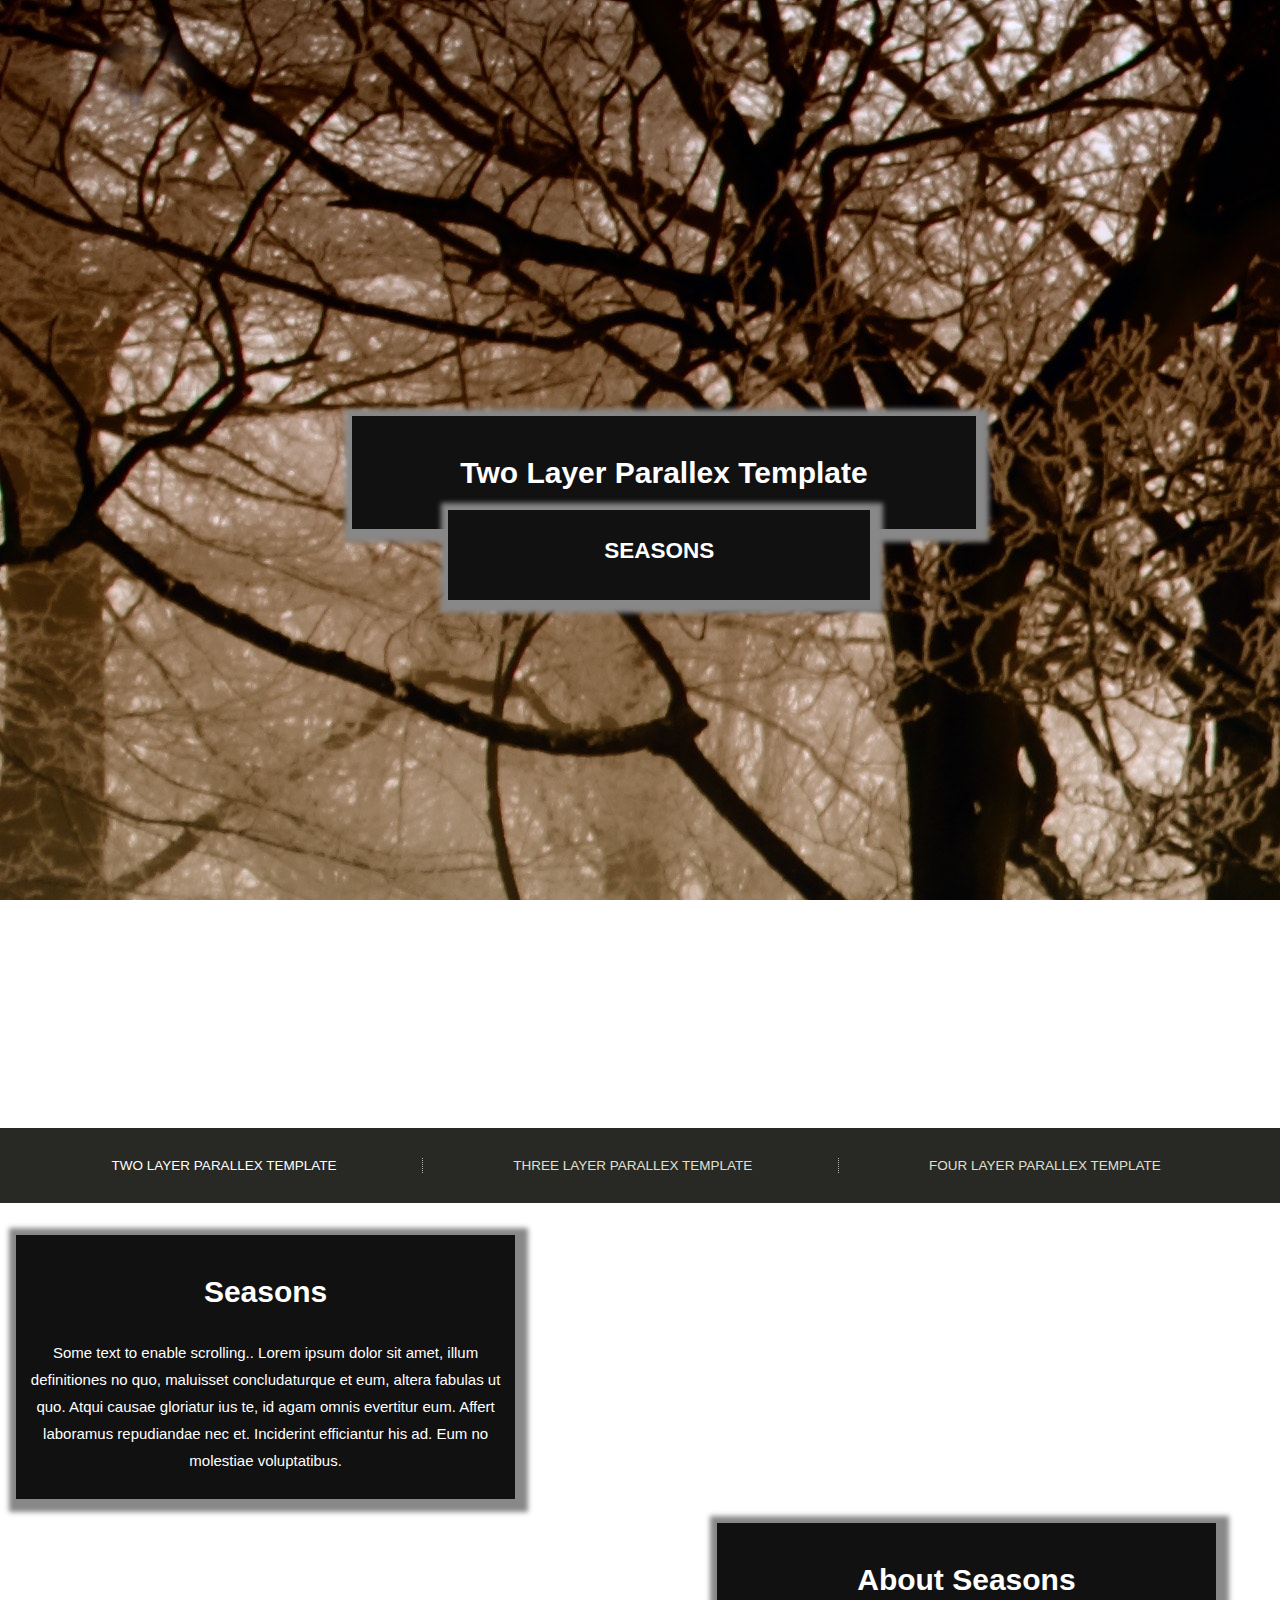
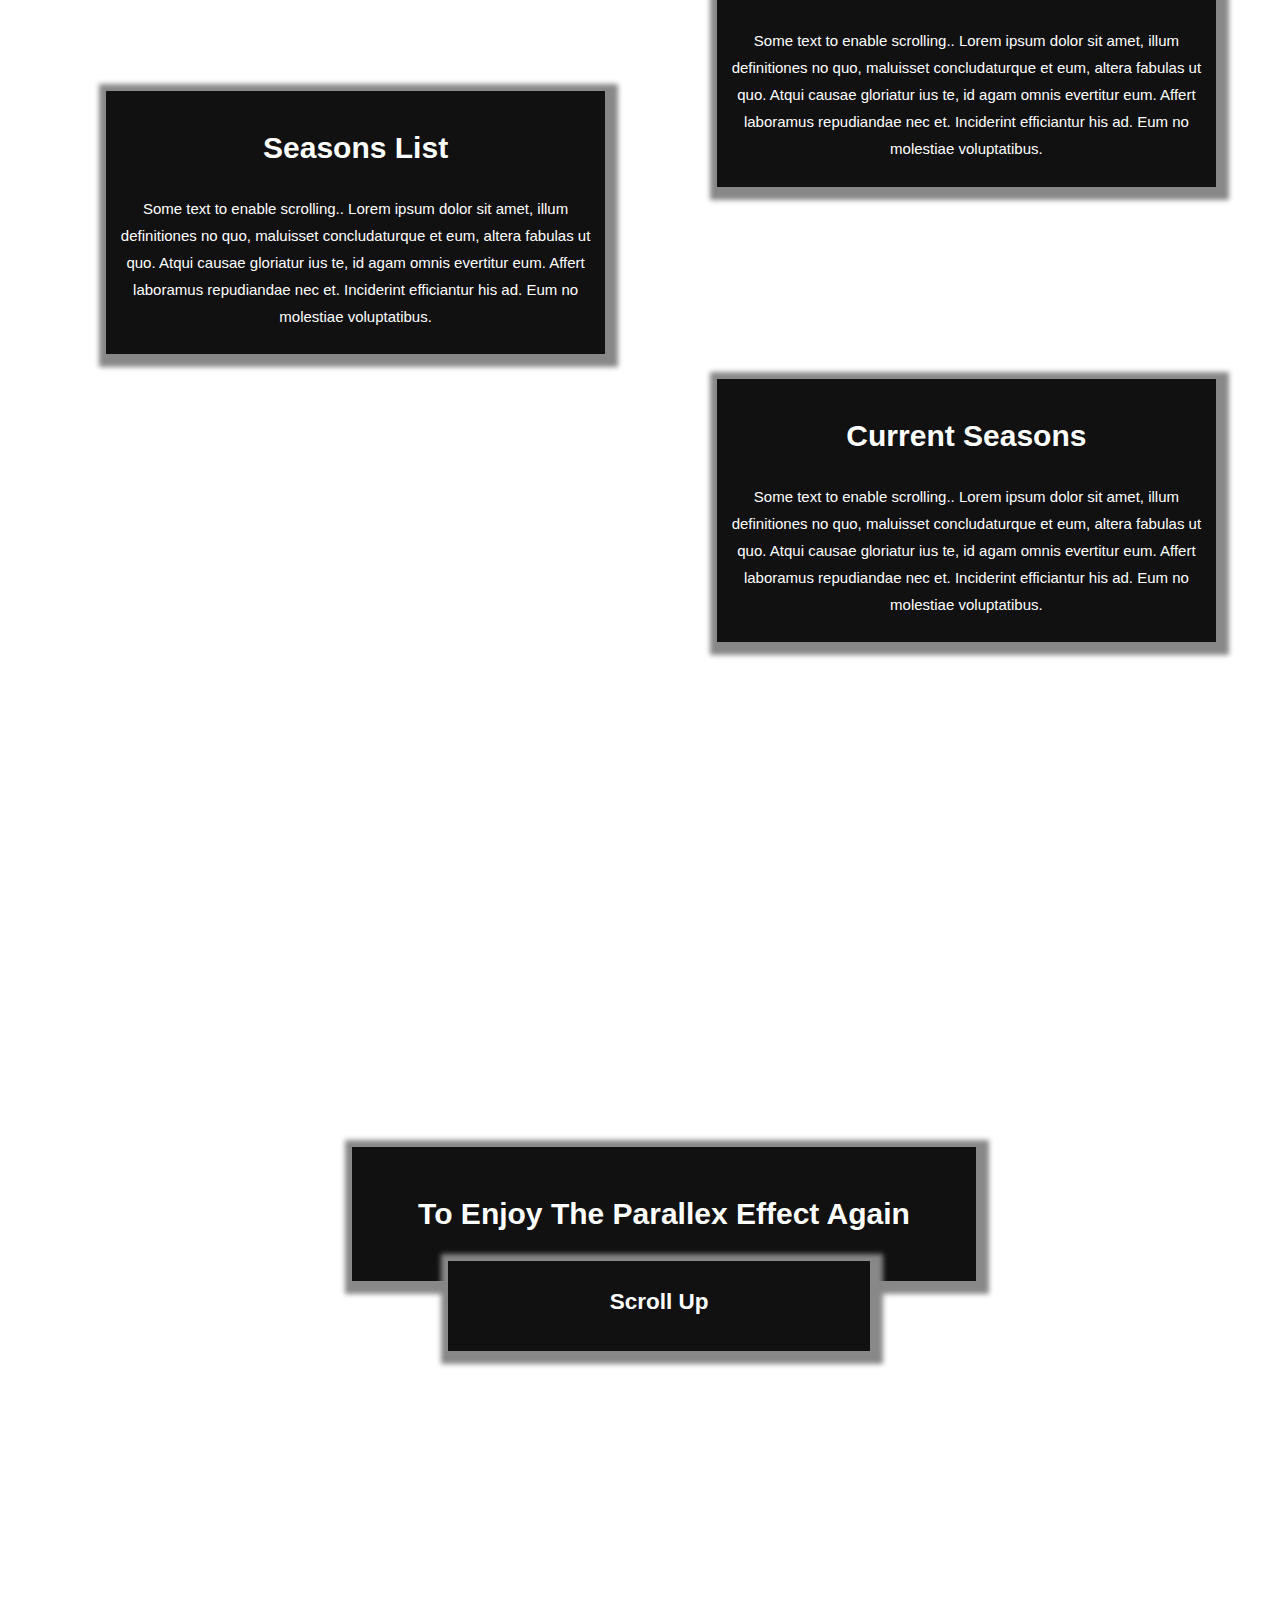
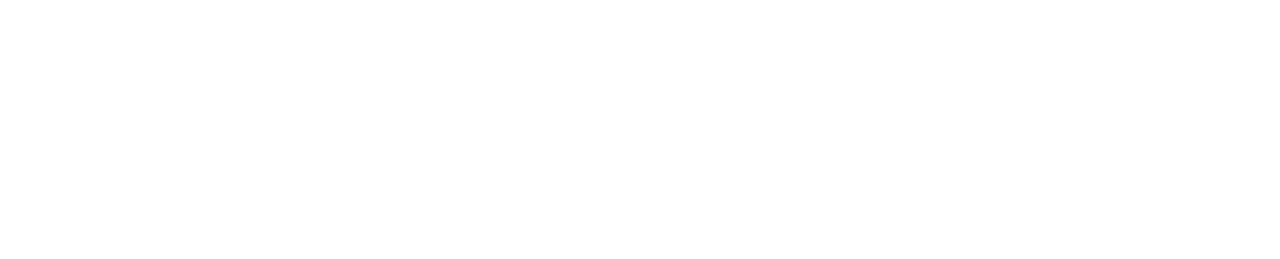
<file: index.html>
<!DOCTYPE html>
<html>
   <head>
      <!-- meta tag for seo  ranking-->
      <meta charset="UTF-8">
      <meta name="description" content="PURE CSS PARALLEX TEMPLATE">
      <meta name="keywords" content="TEMPLATE,TEMPLATE DESIGN,DESIGN,PURE CSS, PARALLEX TEMPLATE, PARALLEX">
      <meta name="viewport" content="width=device-width, initial-scale=1.0, maximum-scale=2.0, minimum-scale=2.0">
      <title>
         TWO-LAYER PARALLEX TEMPLATE
      </title>
      <!-- external css sheet-->
      <link rel="stylesheet" href="assets/css/external.css">
   </head>
   <body>
      <!--div for whole content-->
      <div class="body_contet">
         <!-- header tag contains image and heading-->
         <header class="header" >
            <div class="caption">
               <div class="border1">
                  <h1>Two Layer Parallex Template</h1>
               </div>
               <div class="border2">
                  <h2>SEASONS</h2>
               </div>
            </div>
         </header>
         <!-- sticky navbar-->
         <nav >
            <a class="nav_a_current_active" href="#">TWO LAYER PARALLEX TEMPLATE</a> 
            <a class="nav_a" href="#">THREE LAYER PARALLEX TEMPLATE</a>
            <a class="nav_a_lastchild" href="#">FOUR LAYER PARALLEX TEMPLATE</a>
         </nav>
         <!-- div content1 contains background image and its content-->
         <div class="div_content1" >
            <!-- div first paragraph in div content1-->
            <div class="div_pcontent11">
               <h1>Seasons</h1>
               <p>Some text to enable scrolling.. Lorem ipsum dolor sit amet, illum definitiones no quo, maluisset concludaturque et eum, altera fabulas ut quo. Atqui causae gloriatur ius te, id agam omnis evertitur eum. Affert laboramus repudiandae nec et. Inciderint efficiantur his ad. Eum no molestiae voluptatibus.</p>
            </div>
            <!-- div second paragraph in div content1-->
            <div class="div_pcontent12">
               <h1> About Seasons</h1>
               <p>Some text to enable scrolling.. Lorem ipsum dolor sit amet, illum definitiones no quo, maluisset concludaturque et eum, altera fabulas ut quo. Atqui causae gloriatur ius te, id agam omnis evertitur eum. Affert laboramus repudiandae nec et. Inciderint efficiantur his ad. Eum no molestiae voluptatibus.</p>
            </div>
            <!-- div third paragraph in div content1-->
            <div class="div_pcontent13">
               <h1>Seasons List</h1>
               <p>Some text to enable scrolling.. Lorem ipsum dolor sit amet, illum definitiones no quo, maluisset concludaturque et eum, altera fabulas ut quo. Atqui causae gloriatur ius te, id agam omnis evertitur eum. Affert laboramus repudiandae nec et. Inciderint efficiantur his ad. Eum no molestiae voluptatibus.</p>
            </div>
            <!-- div fourth paragraph in div content1-->
            <div class="div_pcontent14">
               <h1> Current Seasons</h1>
               <p>Some text to enable scrolling.. Lorem ipsum dolor sit amet, illum definitiones no quo, maluisset concludaturque et eum, altera fabulas ut quo. Atqui causae gloriatur ius te, id agam omnis evertitur eum. Affert laboramus repudiandae nec et. Inciderint efficiantur his ad. Eum no molestiae voluptatibus.</p>
            </div>
         </div>
         <!-- div content2 paragraph contains background image and its footer caption-->
         <footer class="div_content2" >
            <div class="border1">
               <h1>
                  <p>To Enjoy The Parallex Effect Again</p>
               </h1>
            </div>
            <div class="border2">
               <h2>Scroll Up </h2>
            </div>
         </footer>
      </div>
   </body>
</html>
</file>
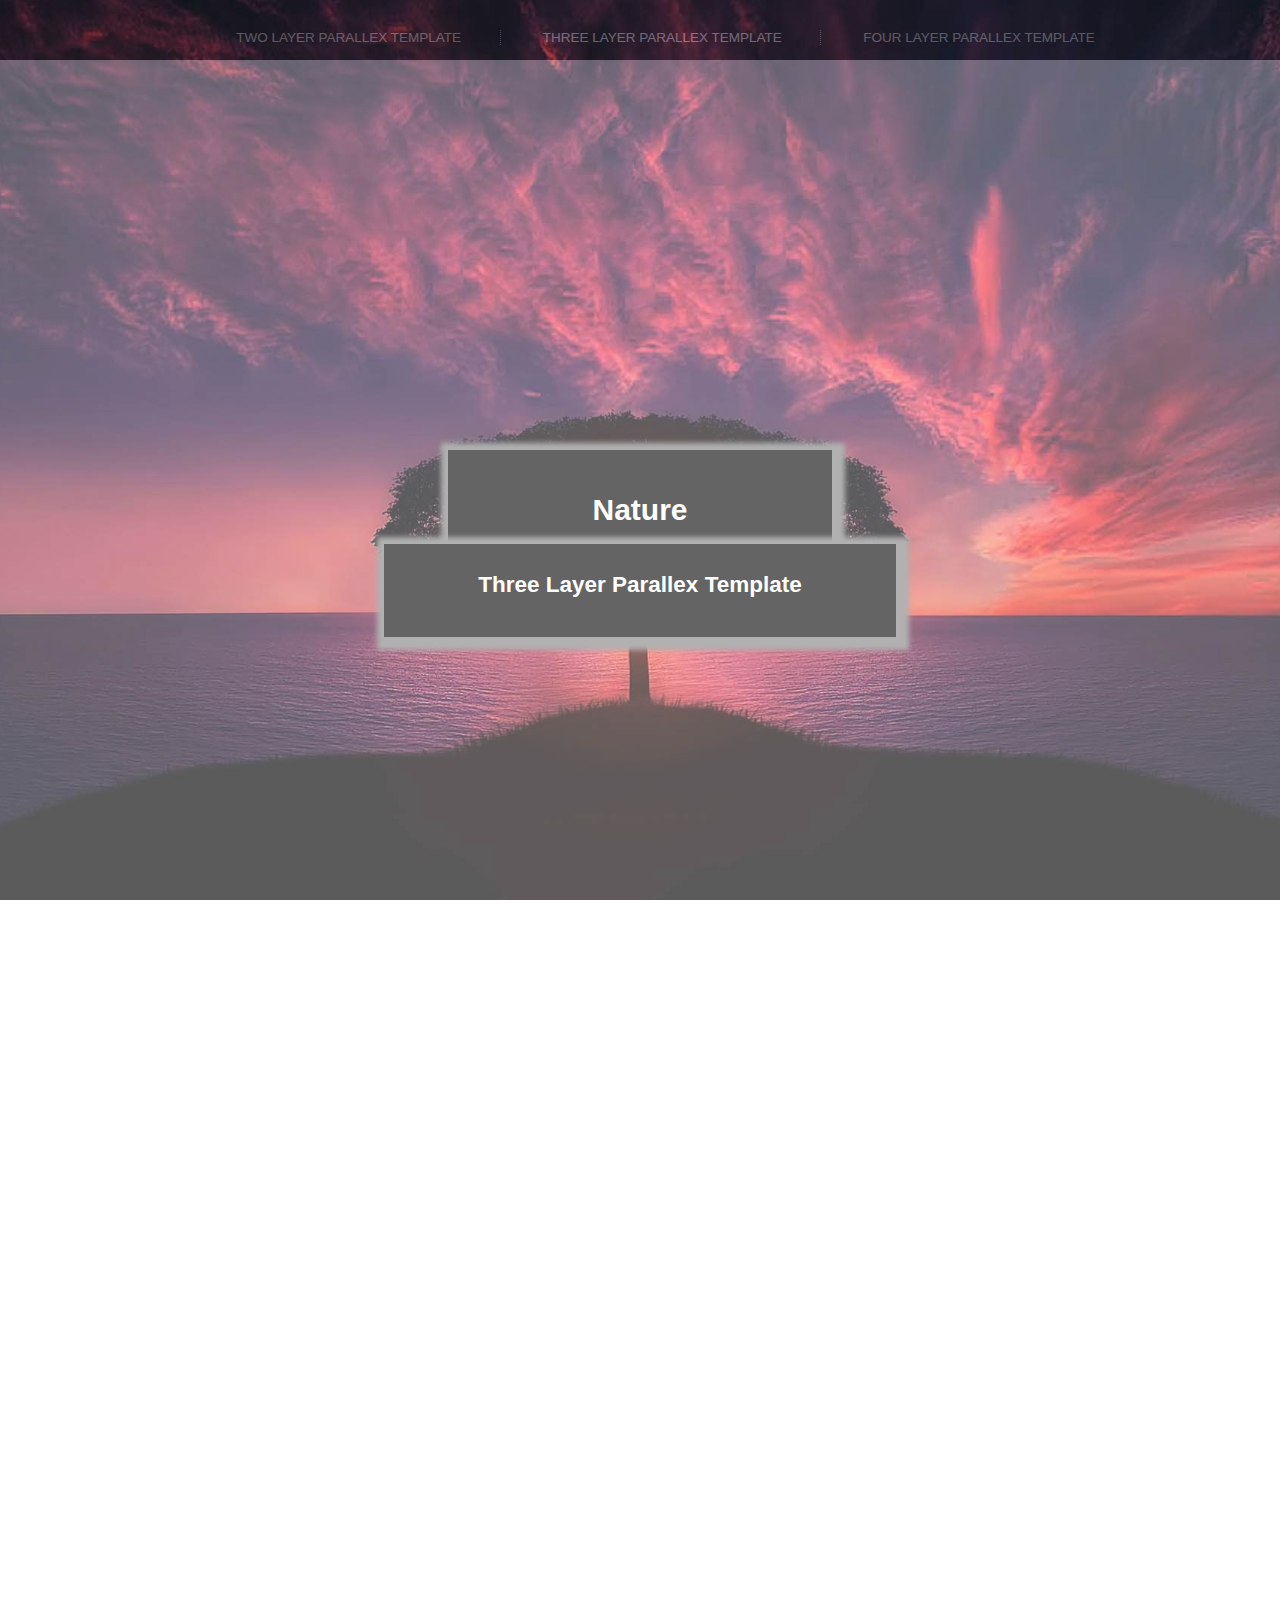
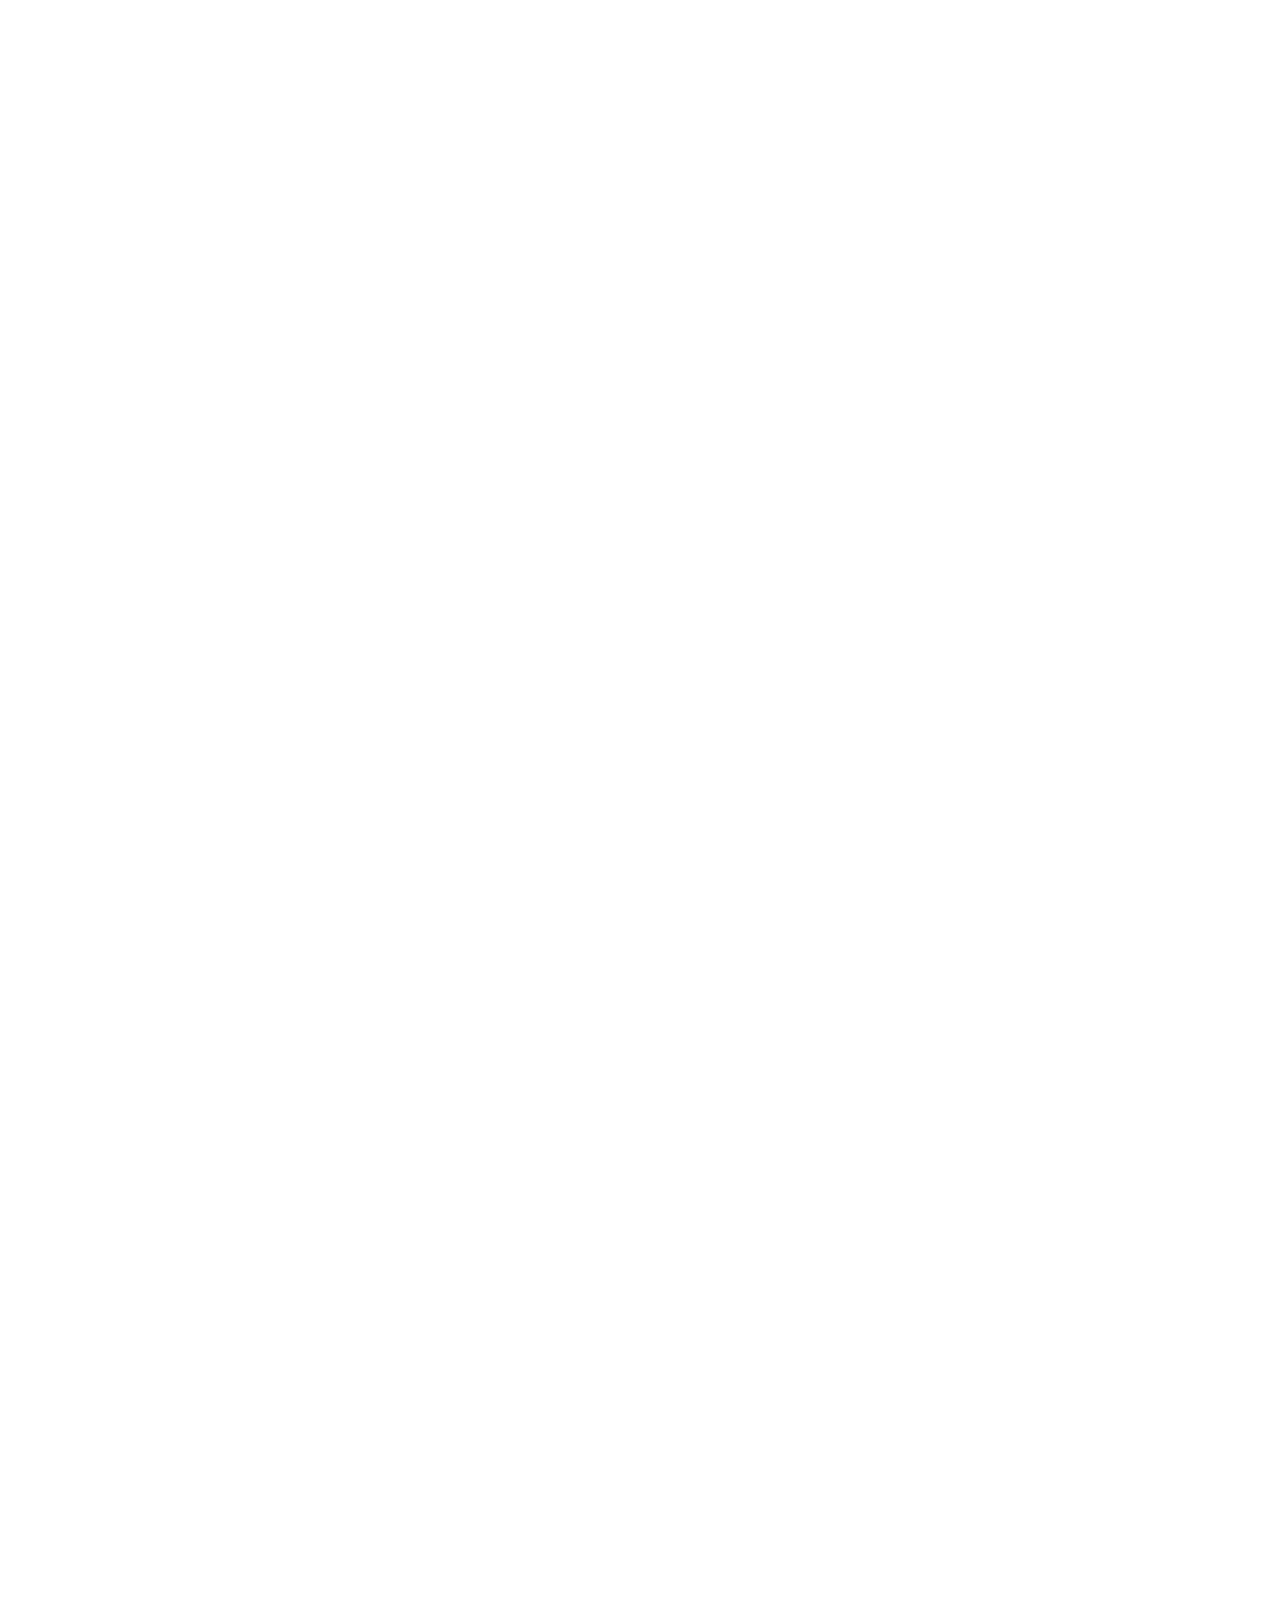
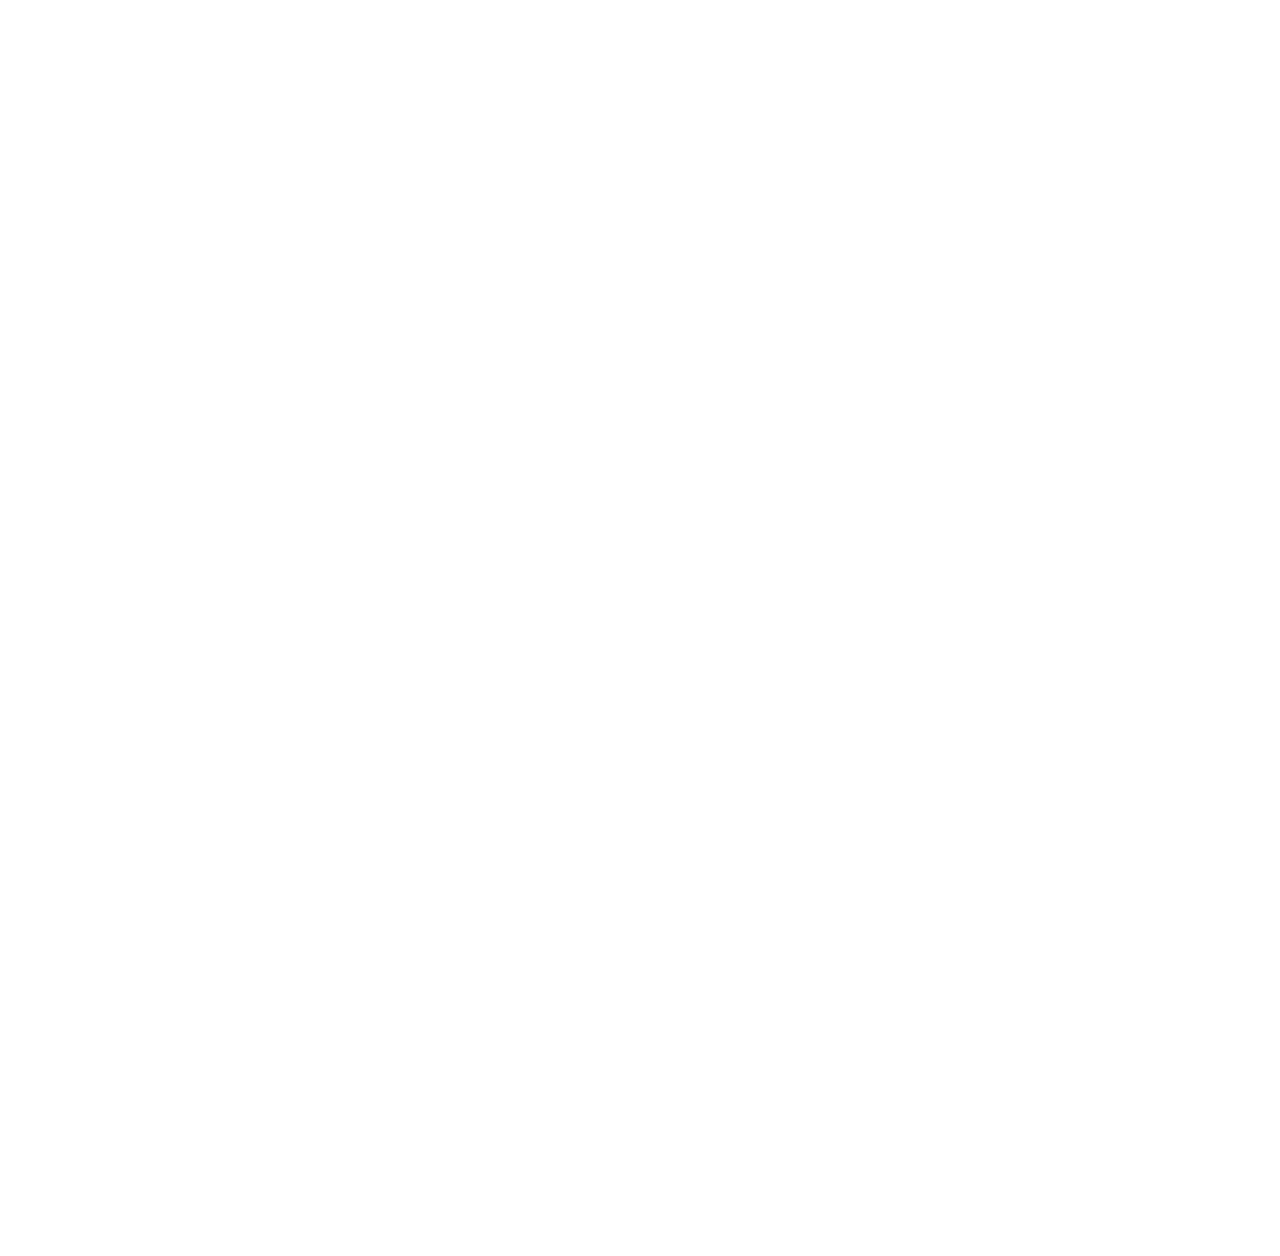
<file: index1.html>
<!DOCTYPE html>
<html>
   <head>
      <!-- meta tag for seo  ranking-->
      <meta charset="UTF-8">
      <meta name="description" content="PURE CSS PARALLEX TEMPLATE">
      <meta name="keywords" content="TEMPLATE,TEMPLATE DESIGN,DESIGN,PURE CSS, PARALLEX TEMPLATE, PARALLEX">
      <meta name="viewport" content="width=device-width, initial-scale=1">
      <title>
         THREE-LAYER PARALLEX TEMPLATE
      </title>
      <!-- external css sheet-->
      <link rel="stylesheet" href="assets/css/external1.css">
   </head>
   <body>
      <!-- fixed nav-->
      <div class="nav">
         <nav >
            <a class="nav_a" href="#">TWO LAYER PARALLEX TEMPLATE</a> 
            <a class="nav_a_current_active" href="#">THREE LAYER PARALLEX TEMPLATE</a>
            <a class="nav_a_lastchild" href="#">FOUR LAYER PARALLEX TEMPLATE</a>
         </nav>
      </div>
      <!-- header div content with image caption-->
      <header class="bgimg-1">
         <div class="caption">
            <div class="border1">
               <h1>Nature</h1>
            </div>
            <div class="border2">
               <h2>Three Layer Parallex Template</h2>
            </div>
         </div>
      </header>
      <!-- div has content with the background-image2-->
      <div class="div_contentp1_bgimg" >
         <div class="div_content_p1">
            <h1>Nature</h1>
            <p>Some text to enable scrolling.. Lorem ipsum dolor sit amet, illum definitiones no quo, maluisset concludaturque et eum, altera fabulas ut quo. Atqui causae gloriatur ius te, id agam omnis evertitur eum. Affert laboramus repudiandae nec et. Inciderint efficiantur his ad. Eum no molestiae voluptatibus.</p>
         </div>
         <!-- div has second content with the background-image2-->
         <div class="div_content_p2">
            <h1> About Nature</h1>
            <p>Some text to enable scrolling.. Lorem ipsum dolor sit amet, illum definitiones no quo, maluisset concludaturque et eum, altera fabulas ut quo. Atqui causae gloriatur ius te, id agam omnis evertitur eum. Affert laboramus repudiandae nec et. Inciderint efficiantur his ad. Eum no molestiae voluptatibus.</p>
         </div>
         <!-- div has third content with the background-image2-->
         <div class="div_content_p3">
            <h1>Nature List</h1>
            <p>Some text to enable scrolling.. Lorem ipsum dolor sit amet, illum definitiones no quo, maluisset concludaturque et eum, altera fabulas ut quo. Atqui causae gloriatur ius te, id agam omnis evertitur eum. Affert laboramus repudiandae nec et. Inciderint efficiantur his ad. Eum no molestiae voluptatibus.</p>
         </div>
         <!-- div has fourth content with the background-image2-->
         <div class="div_content_p4">
            <h1> Current Scenario</h1>
            <p>Some text to enable scrolling.. Lorem ipsum dolor sit amet, illum definitiones no quo, maluisset concludaturque et eum, altera fabulas ut quo. Atqui causae gloriatur ius te, id agam omnis evertitur eum. Affert laboramus repudiandae nec et. Inciderint efficiantur his ad. Eum no molestiae voluptatibus.</p>
         </div>
      </div>
      <!-- div background-image3 is scalled according to scalling-->
      <div class="bgimg-2">
         <div class="caption">
            <div class="border3">
               <h1>Less size</h1>
            </div>
            <div class="border4">
               <h2>Image is scalled according to  scrolling</h2>
            </div>
         </div>
      </div>
      <!-- div contains background-image4 and its content--> 
      <div class="div_contentp2_bgimg" >
         <div class="div_content_p21">
            <h1>scrool up</h1>
            <p>Some text to enable scrolling.. Lorem ipsum dolor sit amet, illum definitiones no quo, maluisset concludaturque et eum, altera fabulas ut quo. Atqui causae gloriatur ius te, id agam omnis evertitur eum. Affert laboramus repudiandae nec et. Inciderint efficiantur his ad. Eum no molestiae voluptatibus.</p>
         </div>
         <!-- div has second content with the background-image4-->
         <div class="div_content_p22">
            <h1> scrool down</h1>
            <p>Some text to enable scrolling.. Lorem ipsum dolor sit amet, illum definitiones no quo, maluisset concludaturque et eum, altera fabulas ut quo. Atqui causae gloriatur ius te, id agam omnis evertitur eum. Affert laboramus repudiandae nec et. Inciderint efficiantur his ad. Eum no molestiae voluptatibus.</p>
         </div>
         <!-- div has third content with the background-image-->
         <div class="div_content_p23">
            <h1>parallex effect</h1>
            <p>Some text to enable scrolling.. Lorem ipsum dolor sit amet, illum definitiones no quo, maluisset concludaturque et eum, altera fabulas ut quo. Atqui causae gloriatur ius te, id agam omnis evertitur eum. Affert laboramus repudiandae nec et. Inciderint efficiantur his ad. Eum no molestiae voluptatibus.</p>
         </div>
      </div>
      <!-- div content with background image and caption for footer-->
      <div class="bgimg-1">
         <div class="caption">
            <div class="border1">
               <h1>Scroll Up and Down</h1>
            </div>
            <div class="border2">
               <h2>To Enjoy Three Layer Parallex Effect </h2>
            </div>
         </div>
      </div>
   </body>
</html>
</file>
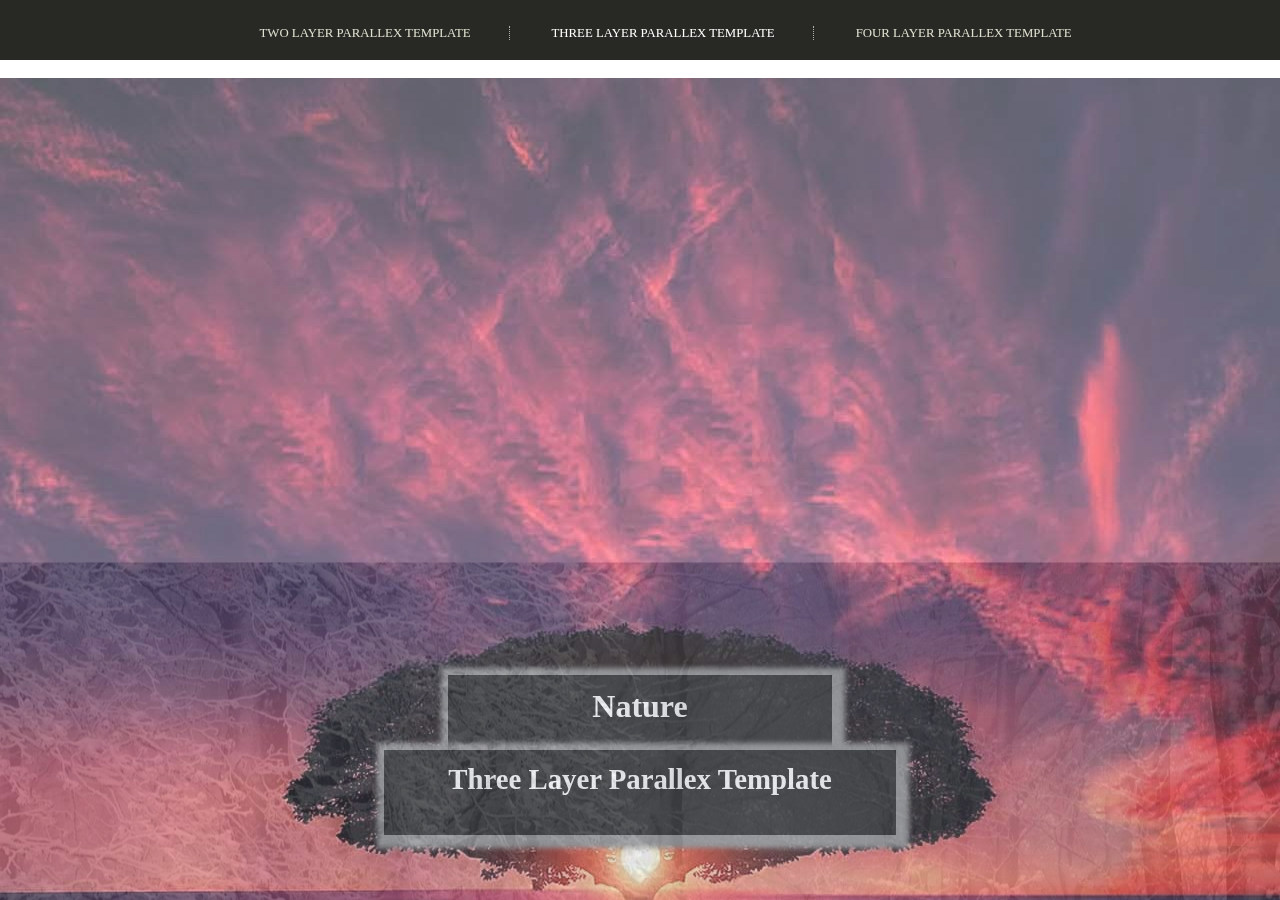
<file: index2.html>
<!DOCTYPE html>
<html>
   <head>
      <!-- meta tag for seo  ranking-->
      <meta charset="utf-8">
      <meta name="viewport" content="width=device-width">
      <title>A grouped pure CSS parallax demo by Keith Clark</title>
      <meta name="description" content="Demonstration of grouping content in pure CSS parallax scrolling website">
      <!-- external css sheet-->
      <link rel="stylesheet" href="assets/css/external2.css">
   </head>
   <body>
      <!--  overall content div-->
      <div class="parallax">
      <!--nav-->
      <div class="nav">
         <nav >
            <a class="nav_a" href="#">TWO LAYER PARALLEX TEMPLATE</a> 
            <a class="nav_a_current_active" href="#">THREE LAYER PARALLEX TEMPLATE</a>
            <a class="nav_a_lastchild" href="#">FOUR LAYER PARALLEX TEMPLATE</a>
         </nav>
      </div>
      <!--one layer parallex effect in group1-->
      <div id="group1" class="parallax__group">
         <div class="parallax__layer parallax__layer--base">
            <!--caption for parallex effect-->
            <div class="caption">
               <div class="border1">
                  <h1>Nature</h1>
               </div>
               <div class="border2">
                  <h2>Three Layer Parallex Template</h2>
               </div>
            </div>
         </div>
      </div>
      <!--two layer parallex effect in group2-->
      <div id="group2" class="parallax__group">
         <div class="parallax__layer parallax__layer--base">
            <!-- div has content with the background-image2-->
            <div class="div_contentp1_bgimg" >
               <!-- div has first content with the background-image2-->
               <div class="div_content_p1">
                  <h1>Nature</h1>
                  <p>Some text to enable scrolling.. Lorem ipsum dolor sit amet, illum definitiones no quo, maluisset concludaturque et eum, altera fabulas ut quo. Atqui causae gloriatur ius te, id agam omnis evertitur eum. Affert laboramus repudiandae nec et. Inciderint efficiantur his ad. Eum no molestiae voluptatibus.</p>
               </div>
               <!-- div has second content with the background-image2-->
               <div class="div_content_p2">
                  <h1> About Nature</h1>
                  <p>Some text to enable scrolling.. Lorem ipsum dolor sit amet, illum definitiones no quo, maluisset concludaturque et eum, altera fabulas ut quo. Atqui causae gloriatur ius te, id agam omnis evertitur eum. Affert laboramus repudiandae nec et. Inciderint efficiantur his ad. Eum no molestiae voluptatibus.</p>
               </div>
               <!-- div has third content with the background-image2-->
               <div class="div_content_p3">
                  <h1>Nature List</h1>
                  <p>Some text to enable scrolling.. Lorem ipsum dolor sit amet, illum definitiones no quo, maluisset concludaturque et eum, altera fabulas ut quo. Atqui causae gloriatur ius te, id agam omnis evertitur eum. Affert laboramus repudiandae nec et. Inciderint efficiantur his ad. Eum no molestiae voluptatibus.</p>
               </div>
            </div>
         </div>
         <!-- div for backgropund layer-->
         <div class="parallax__layer parallax__layer--back">
            <div class="title bg_layer">Background Layer</div>
         </div>
      </div>
      <!--three layer parallex effect in group3-->
      <div id="group3" class="parallax__group">
         <!--div parallex base background-->
         <div class="parallax__layer parallax__layer--fore">
         </div>
         <div class="parallax__layer parallax__layer--base">
            <!--caption for parallex effect-->
            <div class="caption">
               <div class="border3">
                  <h1>Less size</h1>
               </div>
               <div class="border4">
                  <h2>Image is scalled according to  scrolling</h2>
               </div>
            </div>
         </div>
      </div>
      <!--four layer parallex effect in group4-->
      <div id="group4" class="parallax__group">
         <!--div for base layer-->
         <div class="parallax__layer parallax__layer--base">
            <!--div content for base layer-->
            <div class="div_contentp2_bgimg" >
               <!-- div has first content with the background-image4-->
               <div class="div_content_p21">
                  <h1>scrool up</h1>
                  <p>Some text to enable scrolling.. Lorem ipsum dolor sit amet, illum definitiones no quo, maluisset concludaturque et eum, altera fabulas ut quo. Atqui causae gloriatur ius te, id agam omnis evertitur eum. Affert laboramus repudiandae nec et. Inciderint efficiantur his ad. Eum no molestiae voluptatibus.</p>
               </div>
               <!-- div has second content with the background-image4-->
               <div class="div_content_p22">
                  <h1> scrool down</h1>
                  <p>Some text to enable scrolling.. Lorem ipsum dolor sit amet, illum definitiones no quo, maluisset concludaturque et eum, altera fabulas ut quo. Atqui causae gloriatur ius te, id agam omnis evertitur eum. Affert laboramus repudiandae nec et. Inciderint efficiantur his ad. Eum no molestiae voluptatibus.</p>
               </div>
            </div>
         </div>
         <div class="parallax__layer parallax__layer--back">
            <div class="div_contentp2_bgimg" >
               <!-- div has third content with the background-image-->
               <div class="div_content_p23">
                  <h1>parallex effect</h1>
                  <p>Some text to enable scrolling.. Lorem ipsum dolor sit amet, illum definitiones no quo, maluisset concludaturque et eum, altera fabulas ut quo. Atqui causae gloriatur ius te, id agam omnis evertitur eum. Affert laboramus repudiandae nec et. Inciderint efficiantur his ad. Eum no molestiae voluptatibus.</p>
               </div>
            </div>
         </div>
         <!-- div for deep background layer-->
         <div class="parallax__layer parallax__layer--deep">
            <div class="title bg_layer">Deep Background Layer</div>
         </div>
      </div>
      <!-- div for footer-->
      <div id="group5" class="parallax__group">
      <div class="parallax__layer parallax__layer--fore">
         <!--div for foreground-->
         <div class="title bg_layer">Foreground Layer</div>
      </div>
      <!--div for base layer-->
      <div class="parallax__layer parallax__layer--base">
         <div class="caption">
            <div class="border1">
               <h1>Scroll Up and Down</h1>
            </div>
            <div class="border2">
               <h2>To Enjoy Three Layer Parallex Effect </h2>
            </div>
         </div>
      </div>
   </body>
</html>
</file>
<file: assets/css/external.css>
/*
body and html of the document css properties*/

body,
html {
	height: 100%;
	margin: 0;
	font: 400 15px/1.8 "Lato", sans-serif;
	color: #777;

}


/*
whole div content css properties*/

.body_contet {
	margin: 0 auto;
	overflow:auto;

}


/* three background images properties*/

.header,
.div_content1,
.div_content2 {
	background-attachment: fixed;
	background-repeat: no-repeat left top;
	height: 1000px;
	padding: 10% 5% 0% 20%;
	margin: 0;
}


/* header background images properties*/

.header {
	background-image: url("../images/season-5.jpg");
	min-height: 100%;
}


/* properties for heading1&2 in header*/

.border1,
.border2 {
	background-color: #111;
	color: #fff;
	box-shadow: 3px 3px 5px 10px #888888;
}

.border1 {
	padding: 1% 1% 1% 1%;
	text-align: center;
	margin: 30% 25% 0% 10%;
}


/*properties for heading1 in header */

.border2 {
	padding: .2% 1% 1% 1%;
	text-align: center;
	margin: -2% 36% 0% 20%;
	z-index: -2;
}


/* sticky nav colour properties*/

nav {
	color: #d9dfd1;
	background-color: #282924;
}


/* sticky nav text properties*/

nav {
	font-size: 90%;
	height: 40%;
	padding: 2%;
	position: -webkit-sticky;
	position: sticky;
	top: 0;
}

.nav_a,
.nav_a_lastchild {
	color: #e0e0d1;
}


/*sticky nav a tag properties*/

.nav_a {
	padding: 0% 7% 0% 7%;
	text-decoration: none;
	border-right: #b2b3ad dotted 1px;
}


/*sticky nav a tag active tab properties*/

.nav_a_current_active {
	color: white;
	text-decoration: none;
	border-right: #b2b3ad dotted 1px;
	padding: 0% 7% 0% 7%;
}


/*sticky nav a tag last child properties*/

.nav_a_lastchild {
	padding: 0% 7% 0% 7%;
	text-decoration: none;
}


/* div content1 background images properties*/

.div_content1 {
	background-image: url("../images/season-2.jpg");
}


/*div content1 paragraph1,2,3,4 properties*/

.div_pcontent11,
.div_pcontent12,
.div_pcontent13,
.div_pcontent14 {
	background-color: #111;
	color: #fff;
	box-shadow: 3px 3px 5px 10px #888888;
	width: 50%;
}


/*div content1 paragraph1 properties*/

.div_pcontent11 {
	padding: 1%;
	text-align: center;
	float: left;
	margin: -10% 0% 0% -240px;
}


/*div content paragraph1 properties*/

.div_pcontent12 {
	margin-top: 20%;
	padding: 1%;
	text-align: center;
	float: right;
}


/*div content paragraph1 properties*/

.div_pcontent13 {
	padding: 1%;
	text-align: center;
	float: left;
	margin: 20% 0% 0% -150px;
}


/*div content paragraph1 properties*/

.div_pcontent14 {
	margin-top: 20%;
	padding: 1%;
	text-align: center;
	float: right;
}


/*div content2 background image2*/

.div_content2 {
	background-image: url("../images/nature-2.jpg");
}
/* Turn off parallax scrolling for tablets and phones */
@media only screen and (max-device-width: 1024px) {
  
.header,
.div_content1,
.div_content2  {
        background-attachment: scroll;
    }
}
</file>
<file: assets/css/external1.css>
/*
body and html of the document css properties*/

body,
html {
  height: 100%;
  margin: 0;
  font: 400 15px/1.8 "Lato", sans-serif;
  color: #777;
  overflow:scroll;
}


/* three background images properties*/

.bgimg-1,
.bgimg-2,
.bgimg-3 {
  position: relative;
  opacity: 0.65;
  background-attachment: fixed;
  background-position: center;
  background-repeat: no-repeat;
  background-size: cover;
}


/* fixed nav color properties*/

.nav {
  color: #d9dfd1;
  background-color: #282924;
}


/* fixed nav properties*/

.nav {
  font-size: 90%;
  height: 1%;
  padding: 2%;
  position: -webkit-sticky;
  position: fixed;
  top: 0;
  width: 100%;
  text-align: center;
}


/* fixed nav atag color properties*/

.nav_a,
.nav_a_lastchild {
  color: #e0e0d1;
}


/*fixed nav a tag properties*/

.nav_a {
  padding: 0% 3% 0% 3%;
  text-decoration: none;
  border-right: #b2b3ad dotted 1px;
}


/*fixed nav a tag active tab properties*/

.nav_a_current_active {
  color: white;
  text-decoration: none;
  border-right: #b2b3ad dotted 1px;
  padding: 0% 3% 0% 3%;
}


/*fixed nav a tag last child properties*/

.nav_a_lastchild {
  padding: 0% 3% 0% 3%;
  text-decoration: none;
}


/* color properties for heading1&2 in header and footer*/

.border1,
.border2 {
  background-color: #111;
  color: #fff;
  box-shadow: 3px 3px 5px 10px #888888;
}


/*properties for heading1 in header */

.border1 {
  padding: 1% 1% 1% 1%;
  text-align: center;
  margin: 0% 35% 0% 35%;
}


/*properties for heading1 in header */

.border2 {
  padding: .2% 1% 1% 1%;
  margin: -2% 30% 0% 30%;
  text-align: center;
  z-index: -2;
}


/*background image1 individual properties*/

.bgimg-1 {
  background-image: url("../images/nature-2.jpg");
  min-height: 100%;
}


/*background image2 individual properties*/

.bgimg-2 {
  background-image: url("../images/nature-1.jpg");
  min-height: 400px;
  z-index: -3;
}


/*background image3 individual properties*/

.bgimg-3 {
  background-image: url("../images/nature-3.jpg");
  min-height: 400px;
  z-index: -4;
}


/* caption for the heading tag
 properties in header and footer*/

.caption {
  position: absolute;
  left: 0;
  top: 50%;
  width: 100%;
  text-align: center;
  color: #000;
  background-position: center center;
}


/*div content paragraph1 background image properties*/

.div_contentp1_bgimg {
  background-image: url("../images/season-2.jpg");
  background-attachment: fixed;
  background-repeat: no-repeat left top;
  height: 1000px;
  padding: 10% 5% 0% 20%;
  margin: 0;
}


/* colour properties for div content1 paragraph1,2,3,4*/

.div_content_p1,
.div_content_p2,
.div_content_p3,
.div_content_p4 {
  background-color: #111;
  color: #fff;
  box-shadow: 3px 3px 5px 10px #888888;
  width: 50%;
}


/*div content paragraph1 properties*/

.div_content_p1 {
  margin: -10% 0% 0% -240px;
  padding: 1%;
  text-align: center;
  float: left;
}


/*div content paragraph1 properties*/

.div_content_p2 {
  margin-top: 20%;
  padding: 1%;
  text-align: center;
  float: right;
}


/*div content paragraph1 properties*/

.div_content_p3 {
  margin: 20% 0% 0% -150px;
  padding: 1%;
  text-align: center;
  float: left;
}


/*div content paragraph1 properties*/

.div_content_p4 {
  margin-top: 20%;
  padding: 1%;
  text-align: center;
  float: right;
}


/* color properties for heading1&2 in scalled image*/

.border3,
.border4 {
  background-color: #111;
  color: #fff;
  box-shadow: 3px 3px 5px 10px #888888;
}


/*properties for heading1 in scalled image*/

.border3 {
  padding: 1% 1% 1% 1%;
  margin: 0% 35% 0% 35%;
  text-align: center;
}


/*properties for heading1 in scalled image*/

.border4 {
  padding: .2% .1% 1% .1%;
  margin: -2% 25% 0% 25%;
  text-align: center;
  z-index: -2;
}


/*div content paragraph2 background image properties*/

.div_contentp2_bgimg {
  background-image: url("../images/season-2.jpg");
  background-attachment: fixed;
  background-repeat: no-repeat left top;
  height: 1000px;
  padding: 10% 5% 0% 20%;
}


/* colour properties for div content2 paragraph1,2,3,4*/

.div_content_p21,
.div_content_p22,
.div_content_p23 {
  background-color: #111;
  color: #fff;
  box-shadow: 3px 3px 5px 10px #888888;
  width: 50%;
}


/*div content paragraph1 properties*/

.div_content_p21 {
  padding: 1%;
  text-align: center;
  float: left;
  margin: -1% 0% 0% -240px;
}


/*div content paragraph1 properties*/

.div_content_p22 {
  margin-top: 30%;
  padding: 1%;
  text-align: center;
  float: right;
}


/*div content paragraph1 properties*/

.div_content_p23 {
  margin-top: 30%;
  padding: 1%;
  text-align: center;
  margin-left: -150px;
  float: left;
  margin: 30% 0% 0% -150px;
}
/* Turn off parallax scrolling for tablets and phones */
@media only screen and (max-device-width: 1024px) {
    .bgimg-1, .bgimg-2, .bgimg-3 {
        background-attachment: scroll;
    }
}
</file>
<file: assets/css/external2.css>
/* Parallax base styles
  --------------------------------------------- */

.parallax {
  height: 500px;
  /* fallback for older browsers */
  height: 100vh;
  overflow-x: hidden;
  overflow-y: auto;
  -webkit-perspective: 300px;
  perspective: 300px;
}

.parallax__group {
  position: relative;
  height: 500px;
  /* fallback for older browsers */
  height: 150vh;
  -webkit-transform-style: preserve-3d;
  transform-style: preserve-3d;
}

.parallax__layer {
  position: absolute;
  top: 0;
  left: 0;
  right: 0;
  bottom: 0;
}

.parallax__layer--fore {
  -webkit-transform: translateZ(10);
  transform: translateZ(10);
  z-index: 1;
}

.parallax__layer--base {
  -webkit-transform: translateZ(0);
  transform: translateZ(0);
  z-index: 4;
}

.parallax__layer--back {
  -webkit-transform: translateZ(-300px) scale(2);
  transform: translateZ(-300px) scale(2);
  z-index: 3;
}

.parallax__layer--deep {
  -webkit-transform: translateZ(-600px) scale(3);
  transform: translateZ(-600px) scale(3);
  z-index: 2;
}


/* demo styles
  --------------------------------------------- */

body,
html {
  overflow: hidden;
}

* {
  margin: 0;
  padding: 0;
}

.parallax {
  font-size: 200%;
}


/* centre the content in the parallax layers */

.title {
  text-align: center;
  position: absolute;
  left: 50%;
  top: 50%;
  -webkit-transform: translate(-50%, -50%);
  transform: translate(-50%, -50%);
}


/* style the groups
  --------------------------------------------- */

.nav {
  color: #d9dfd1;
  background-color: #282924;
}


/* fixed nav properties*/

.nav {
  font-size: 40%;
  height: 1%;
  padding: 2%;
  position: -webkit-fixed;
  position: fixed;
  top: 0;
  width: 100%;
  text-align: center;
}


/* fixed nav atag color properties*/

.nav_a,
.nav_a_lastchild {
  color: #e0e0d1;
}


/*fixed nav a tag properties*/

.nav_a {
  padding: 0% 3% 0% 3%;
  text-decoration: none;
  border-right: #b2b3ad dotted 1px;
}


/*fixed nav a tag active tab properties*/

.nav_a_current_active {
  color: white;
  text-decoration: none;
  border-right: #b2b3ad dotted 1px;
  padding: 0% 3% 0% 3%;
}


/*fixed nav a tag last child properties*/

.nav_a_lastchild {
  padding: 0% 3% 0% 3%;
  text-decoration: none;
}

.caption {
  position: absolute;
  left: 0;
  top: 50%;
  width: 100%;
  height: 100vh;
  text-align: center;
  color: #000;
  background-position: center center;
}

#group1 {
  z-index: 5;
  /* slide over group 2 */
}

#group1 .parallax__layer--base {
  background-image: url("../images/nature-2.jpg");
  opacity: 0.65;
  background-position: center;
  background-repeat: no-repeat;
  height: 100%;
}


/* color properties for heading1&2 in header and footer*/

.border1,
.border2 {
  background-color: #111;
  color: #fff;
  box-shadow: 3px 3px 5px 10px #888888;
}


/*properties for heading1 in header */

.border1 {
  padding: 1% 1% 4% 1%;
  text-align: center;
  margin: 0% 35% 0% 35%;
  font-size: 50%;
}


/*properties for heading1 in header */

.border2 {
  padding: 1% 1% 3% 1%;
  margin: -2% 30% 0% 30%;
  text-align: center;
  z-index: -2;
  font-size: 60%;
}

#group2 {
  z-index: 3;
  /* slide under groups 1 and 3 */
}

#group2 .parallax__layer--back {
  background-image: url("../images/season-2.jpg");
  opacity: 0.65;
  background-position: center;
  background-repeat: no-repeat;
  height: 100%;
}


/* colour properties for div content1 paragraph1,2,3,4*/


/*div content paragraph1 background image properties*/

.div_contentp1_bgimg {
  padding: 10% 5% 0% 20%;
  margin: 0;
}


/* colour properties for div content1 paragraph1,2,3,4*/

.div_content_p1,
.div_content_p2,
.div_content_p3,
.div_content_p4 {
  background-color: #111;
  color: #fff;
  box-shadow: 3px 3px 5px 10px #888888;
  width: 50%;
  font-size: 70%;
}


/*div content paragraph1 properties*/

.div_content_p1 {
  margin: -10% 0% 0% -150px;
  padding: 1%;
  text-align: center;
  float: left;
}


/*div content paragraph1 properties*/

.div_content_p2 {
  margin-top: 20%;
  padding: 1%;
  text-align: center;
  float: right;
}


/*div content paragraph1 properties*/

.div_content_p3 {
  margin: 25% 0% 0% -150px;
  padding: 1%;
  text-align: center;
  float: left;
}

.bg_layer {
  background-color: #111;
  color: #fff;
  box-shadow: 3px 3px 5px 10px #888888;
  padding: 2%;
}


/*div content paragraph1 properties*/

#group3 {
  z-index: 4;
  /* slide over group 2 and 4 */
}

#group3 .parallax__layer--base {
  background-image: url("../images/season-4.jpg");
  opacity: 0.65;
  background-position: center;
  background-repeat: no-repeat;
  background-size: cover;
  height: 100%;
}


/* color properties for heading1&2 in scalled image*/

.border3,
.border4 {
  background-color: #111;
  color: #fff;
  box-shadow: 3px 3px 5px 10px #888888;
}


/*properties for heading1 in scalled image*/

.border3 {
  padding: 1% 1% 4% 1%;
  margin: 0% 35% 0% 35%;
  text-align: center;
  font-size: 50%;
}


/*properties for heading1 in scalled image*/

.border4 {
  padding: 1.7% .1% 3% .1%;
  margin: -2% 25% 0% 25%;
  text-align: center;
  z-index: -2;
  font-size: 60%;
}

#group4 {
  z-index: 2;
  /* slide under group 3 and 5 */
}

#group4 .parallax__layer--deep {
  background-image: url("../images/season-2.jpg");
  opacity: 0.65;
  background-position: center;
  background-repeat: no-repeat;
  background-size: cover;
  height: 100%;
}


/*div content paragraph2 background image properties*/

.div_contentp2_bgimg {
  height: 1000px;
  padding: 10% 5% 0% 20%;
}


/* colour properties for div content2 paragraph1,2,3,4*/

.div_content_p21,
.div_content_p22,
.div_content_p23 {
  background-color: #111;
  color: #fff;
  box-shadow: 3px 3px 5px 10px #888888;
  width: 50%;
  font-size: 70%;
}


/*div content paragraph1 properties*/

.div_content_p21 {
  padding: 1%;
  text-align: center;
  float: left;
  margin: -1% 0% 0% -240px;
}


/*div content paragraph1 properties*/

.div_content_p22 {
  margin-top: 30%;
  padding: 1%;
  text-align: center;
  float: right;
}


/*div content paragraph1 properties*/

.div_content_p23 {
  margin-top: 30%;
  padding: 1%;
  text-align: center;
  margin-left: -150px;
  float: left;
  margin: 30% 0% 0% -150px;
}

#group5 {
  z-index: 3;
  /* slide over group 4 and 6 */
}

#group5 .parallax__layer--base {
  background-image: url("../images/nature-2.jpg");
  opacity: 0.65;
  background-position: center;
  background-repeat: no-repeat;
  background-size: cover;
  min-height: 2000px;
}


/* Turn off parallax scrolling for tablets and phones */

@media only screen and (max-device-width: 1024px) {
  #group1 .parallax__layer--base,
  #group2 .parallax__layer--back,
  #group3 .parallax__layer--base,
  #group4 .parallax__layer--deep,
  #group5 .parallax__layer--base {
    background-attachment: scroll;
  }
}
</file>
